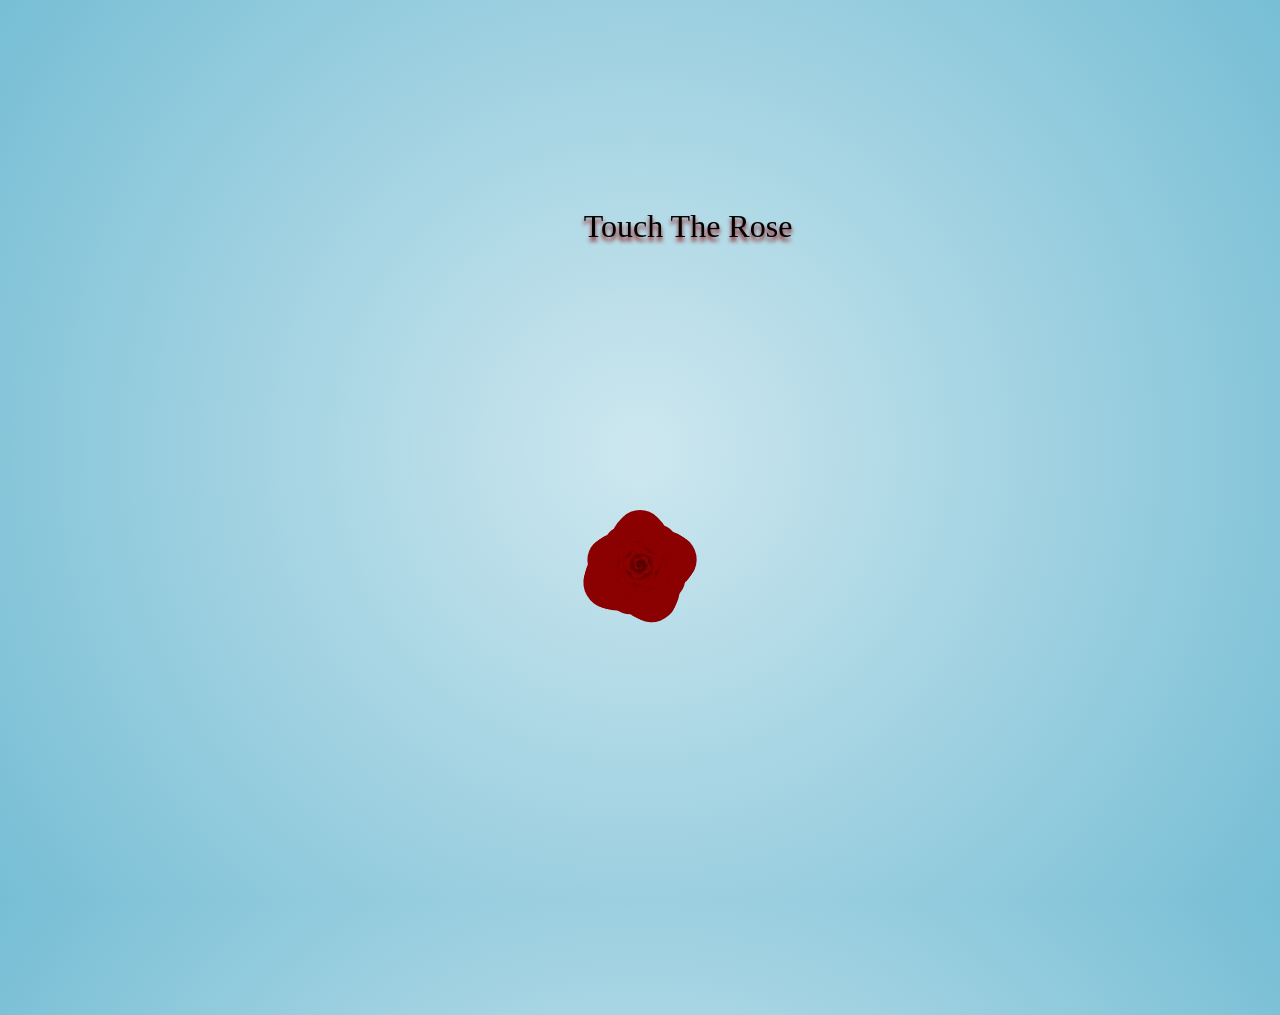
<file: index.html>
<!DOCTYPE html>
<html lang="en">
<head>
    <meta charset="UTF-8">
    <meta name="viewport" content="width=device-width, initial-scale=1.0">
    <title>Rose Day</title>
    <link rel="stylesheet" href="css/style.css">
    <link rel="shortcut icon" href="/image/rose.jpg" type="image/x-icon">
</head>
<body>
    <main>
<div class="container">
    <div class="Heading">Touch the rose <br>
        <audio controls autoplay style="opacity: 0;"> 
            <source src="image/song.mp3" type="audio/ogg">  
            <source src="image/song.mp3" type="audio/mpeg"> 
          </audio>
    </div>
    <div class="middle">
        <div class='rose'>
        <div class='petal'></div>
        <div class='petal'></div>
        <div class='petal'></div>
        <div class='petal'></div>
        <div class='petal'></div>
        <div class='petal'></div>
        <div class='petal'></div>
        <div class='petal'></div>
        <div class='petal'></div>
        <div class='petal'></div>
        <div class='petal'></div>
        <div class='petal'></div>
        <div class='petal'></div>
        <div class='petal'></div>
        <div class='petal'></div>
        <div class='petal'></div>
        <div class='petal'></div>
        <div class='petal'></div>
        <div class='petal'></div>
        <div class='petal'></div>
        <div class='petal'></div>
        <div class='petal'></div>
        <div class='petal'></div>
        <div class='petal'></div>
        <div class='petal'></div>
        <div class='petal'></div>
        <div class='petal'></div>
        <div class='petal'></div>
        <div class='petal'></div>
        <div class='petal'></div>
        <div class='text'>
            <span><b> Happy Rose day</span>
            <span>My Baby</b></span>
        </div>
        </div>
    </div>
</div>
    </main>
</body>
</html>
</file>
<file: css/style.css>
@import url(https://fonts.googleapis.com/css?family=Arizonia|Montserrat:700,400);
body, html {
  height: 100%;
  width: 100%;
}

body {
  margin: 0;
  background-color: #53adca;
  background-image: url("[data-uri]");
  background-size: 100%;
  background-image: radial-gradient(ellipse cover at center, #cde7ef 0%, #53adca 100%);
}

.middle {
  height: 100vh;
  width: 100%;
  display: -webkit-box;
  display: -ms-flexbox;
  display: flex;
  -webkit-box-pack: center;
      -ms-flex-pack: center;
          justify-content: center;
  -webkit-box-align: center;
      -ms-flex-align: center;
          align-items: center;
}

.container {
  width: 90%;
  margin: 0 auto;
}

.rose {
  position: relative;
  width: 100px;
  height: 100px;
  top: 0%;
  left: 0%;
  margin-left: 0px;
  margin-top: 0px;
}

.Heading {
  padding: 1rem 0 0 96px;
  width: 100%;
  text-align: center;
  -webkit-transform: translate(-3rem, 12rem);
  transform: translate(-3rem, 12rem);
  font-size: 2rem;
  text-transform: capitalize;
  text-shadow: 0 4px 4px darkred;
}

.rose + span {
  position: absolute;
  font-family: "Montserrat", san-serif;
  font-weight: bold;
  font-size: 18px;
  color: #64b5ce;
  text-transform: uppercase;
  text-align: center;
  width: 100px;
  height: 20px;
  line-height: 20px;
  top: 50%;
  left: 50%;
  margin-left: -50px;
  margin-top: 80px;
}

.rose > .petal:nth-child(1) {
  z-index: 29;
  -webkit-transition: -webkit-transform 1s;
  transition: -webkit-transform 1s;
  transition: transform 1s;
  transition: transform 1s, -webkit-transform 1s;
  -webkit-transform: scale(0.02, 0.02) rotate(80deg);
          transform: scale(0.02, 0.02) rotate(80deg);
}

.rose:hover > .petal:nth-child(1) {
  -webkit-transform: scale(0.06, 0.06) rotate(83deg);
          transform: scale(0.06, 0.06) rotate(83deg);
}

.rose > .petal:nth-child(2) {
  z-index: 28;
  -webkit-transition: -webkit-transform 1s;
  transition: -webkit-transform 1s;
  transition: transform 1s;
  transition: transform 1s, -webkit-transform 1s;
  -webkit-transform: scale(0.04, 0.04) rotate(160deg);
          transform: scale(0.04, 0.04) rotate(160deg);
}

.rose:hover > .petal:nth-child(2) {
  -webkit-transform: scale(0.12, 0.12) rotate(166deg);
          transform: scale(0.12, 0.12) rotate(166deg);
}

.rose > .petal:nth-child(3) {
  z-index: 27;
  -webkit-transition: -webkit-transform 1s;
  transition: -webkit-transform 1s;
  transition: transform 1s;
  transition: transform 1s, -webkit-transform 1s;
  -webkit-transform: scale(0.06, 0.06) rotate(240deg);
          transform: scale(0.06, 0.06) rotate(240deg);
}

.rose:hover > .petal:nth-child(3) {
  -webkit-transform: scale(0.18, 0.18) rotate(249deg);
          transform: scale(0.18, 0.18) rotate(249deg);
}

.rose > .petal:nth-child(4) {
  z-index: 26;
  -webkit-transition: -webkit-transform 1s;
  transition: -webkit-transform 1s;
  transition: transform 1s;
  transition: transform 1s, -webkit-transform 1s;
  -webkit-transform: scale(0.08, 0.08) rotate(320deg);
          transform: scale(0.08, 0.08) rotate(320deg);
}

.rose:hover > .petal:nth-child(4) {
  -webkit-transform: scale(0.24, 0.24) rotate(332deg);
          transform: scale(0.24, 0.24) rotate(332deg);
}

.rose > .petal:nth-child(5) {
  z-index: 25;
  -webkit-transition: -webkit-transform 1s;
  transition: -webkit-transform 1s;
  transition: transform 1s;
  transition: transform 1s, -webkit-transform 1s;
  -webkit-transform: scale(0.1, 0.1) rotate(400deg);
          transform: scale(0.1, 0.1) rotate(400deg);
}

.rose:hover > .petal:nth-child(5) {
  -webkit-transform: scale(0.3, 0.3) rotate(415deg);
          transform: scale(0.3, 0.3) rotate(415deg);
}

.rose > .petal:nth-child(6) {
  z-index: 24;
  -webkit-transition: -webkit-transform 1s;
  transition: -webkit-transform 1s;
  transition: transform 1s;
  transition: transform 1s, -webkit-transform 1s;
  -webkit-transform: scale(0.12, 0.12) rotate(480deg);
          transform: scale(0.12, 0.12) rotate(480deg);
}

.rose:hover > .petal:nth-child(6) {
  -webkit-transform: scale(0.36, 0.36) rotate(498deg);
          transform: scale(0.36, 0.36) rotate(498deg);
}

.rose > .petal:nth-child(7) {
  z-index: 23;
  -webkit-transition: -webkit-transform 1s;
  transition: -webkit-transform 1s;
  transition: transform 1s;
  transition: transform 1s, -webkit-transform 1s;
  -webkit-transform: scale(0.14, 0.14) rotate(560deg);
          transform: scale(0.14, 0.14) rotate(560deg);
}

.rose:hover > .petal:nth-child(7) {
  -webkit-transform: scale(0.42, 0.42) rotate(581deg);
          transform: scale(0.42, 0.42) rotate(581deg);
}

.rose > .petal:nth-child(8) {
  z-index: 22;
  -webkit-transition: -webkit-transform 1s;
  transition: -webkit-transform 1s;
  transition: transform 1s;
  transition: transform 1s, -webkit-transform 1s;
  -webkit-transform: scale(0.16, 0.16) rotate(640deg);
          transform: scale(0.16, 0.16) rotate(640deg);
}

.rose:hover > .petal:nth-child(8) {
  -webkit-transform: scale(0.48, 0.48) rotate(664deg);
          transform: scale(0.48, 0.48) rotate(664deg);
}

.rose > .petal:nth-child(9) {
  z-index: 21;
  -webkit-transition: -webkit-transform 1s;
  transition: -webkit-transform 1s;
  transition: transform 1s;
  transition: transform 1s, -webkit-transform 1s;
  -webkit-transform: scale(0.18, 0.18) rotate(720deg);
          transform: scale(0.18, 0.18) rotate(720deg);
}

.rose:hover > .petal:nth-child(9) {
  -webkit-transform: scale(0.54, 0.54) rotate(747deg);
          transform: scale(0.54, 0.54) rotate(747deg);
}

.rose > .petal:nth-child(10) {
  z-index: 20;
  -webkit-transition: -webkit-transform 1s;
  transition: -webkit-transform 1s;
  transition: transform 1s;
  transition: transform 1s, -webkit-transform 1s;
  -webkit-transform: scale(0.2, 0.2) rotate(800deg);
          transform: scale(0.2, 0.2) rotate(800deg);
}

.rose:hover > .petal:nth-child(10) {
  -webkit-transform: scale(0.6, 0.6) rotate(830deg);
          transform: scale(0.6, 0.6) rotate(830deg);
}

.rose > .petal:nth-child(11) {
  z-index: 19;
  -webkit-transition: -webkit-transform 1s;
  transition: -webkit-transform 1s;
  transition: transform 1s;
  transition: transform 1s, -webkit-transform 1s;
  -webkit-transform: scale(0.22, 0.22) rotate(880deg);
          transform: scale(0.22, 0.22) rotate(880deg);
}

.rose:hover > .petal:nth-child(11) {
  -webkit-transform: scale(0.66, 0.66) rotate(913deg);
          transform: scale(0.66, 0.66) rotate(913deg);
}

.rose > .petal:nth-child(12) {
  z-index: 18;
  -webkit-transition: -webkit-transform 1s;
  transition: -webkit-transform 1s;
  transition: transform 1s;
  transition: transform 1s, -webkit-transform 1s;
  -webkit-transform: scale(0.24, 0.24) rotate(960deg);
          transform: scale(0.24, 0.24) rotate(960deg);
}

.rose:hover > .petal:nth-child(12) {
  -webkit-transform: scale(0.72, 0.72) rotate(996deg);
          transform: scale(0.72, 0.72) rotate(996deg);
}

.rose > .petal:nth-child(13) {
  z-index: 17;
  -webkit-transition: -webkit-transform 1s;
  transition: -webkit-transform 1s;
  transition: transform 1s;
  transition: transform 1s, -webkit-transform 1s;
  -webkit-transform: scale(0.26, 0.26) rotate(1040deg);
          transform: scale(0.26, 0.26) rotate(1040deg);
}

.rose:hover > .petal:nth-child(13) {
  -webkit-transform: scale(0.78, 0.78) rotate(1079deg);
          transform: scale(0.78, 0.78) rotate(1079deg);
}

.rose > .petal:nth-child(14) {
  z-index: 16;
  -webkit-transition: -webkit-transform 1s;
  transition: -webkit-transform 1s;
  transition: transform 1s;
  transition: transform 1s, -webkit-transform 1s;
  -webkit-transform: scale(0.28, 0.28) rotate(1120deg);
          transform: scale(0.28, 0.28) rotate(1120deg);
}

.rose:hover > .petal:nth-child(14) {
  -webkit-transform: scale(0.84, 0.84) rotate(1162deg);
          transform: scale(0.84, 0.84) rotate(1162deg);
}

.rose > .petal:nth-child(15) {
  z-index: 15;
  -webkit-transition: -webkit-transform 1s;
  transition: -webkit-transform 1s;
  transition: transform 1s;
  transition: transform 1s, -webkit-transform 1s;
  -webkit-transform: scale(0.3, 0.3) rotate(1200deg);
          transform: scale(0.3, 0.3) rotate(1200deg);
}

.rose:hover > .petal:nth-child(15) {
  -webkit-transform: scale(0.9, 0.9) rotate(1245deg);
          transform: scale(0.9, 0.9) rotate(1245deg);
}

.rose > .petal:nth-child(16) {
  z-index: 14;
  -webkit-transition: -webkit-transform 1s;
  transition: -webkit-transform 1s;
  transition: transform 1s;
  transition: transform 1s, -webkit-transform 1s;
  -webkit-transform: scale(0.32, 0.32) rotate(1280deg);
          transform: scale(0.32, 0.32) rotate(1280deg);
}

.rose:hover > .petal:nth-child(16) {
  -webkit-transform: scale(0.96, 0.96) rotate(1328deg);
          transform: scale(0.96, 0.96) rotate(1328deg);
}

.rose > .petal:nth-child(17) {
  z-index: 13;
  -webkit-transition: -webkit-transform 1s;
  transition: -webkit-transform 1s;
  transition: transform 1s;
  transition: transform 1s, -webkit-transform 1s;
  -webkit-transform: scale(0.34, 0.34) rotate(1360deg);
          transform: scale(0.34, 0.34) rotate(1360deg);
}

.rose:hover > .petal:nth-child(17) {
  -webkit-transform: scale(1.02, 1.02) rotate(1411deg);
          transform: scale(1.02, 1.02) rotate(1411deg);
}

.rose > .petal:nth-child(18) {
  z-index: 12;
  -webkit-transition: -webkit-transform 1s;
  transition: -webkit-transform 1s;
  transition: transform 1s;
  transition: transform 1s, -webkit-transform 1s;
  -webkit-transform: scale(0.36, 0.36) rotate(1440deg);
          transform: scale(0.36, 0.36) rotate(1440deg);
}

.rose:hover > .petal:nth-child(18) {
  -webkit-transform: scale(1.08, 1.08) rotate(1494deg);
          transform: scale(1.08, 1.08) rotate(1494deg);
}

.rose > .petal:nth-child(19) {
  z-index: 11;
  -webkit-transition: -webkit-transform 1s;
  transition: -webkit-transform 1s;
  transition: transform 1s;
  transition: transform 1s, -webkit-transform 1s;
  -webkit-transform: scale(0.38, 0.38) rotate(1520deg);
          transform: scale(0.38, 0.38) rotate(1520deg);
}

.rose:hover > .petal:nth-child(19) {
  -webkit-transform: scale(1.14, 1.14) rotate(1577deg);
          transform: scale(1.14, 1.14) rotate(1577deg);
}

.rose > .petal:nth-child(20) {
  z-index: 10;
  -webkit-transition: -webkit-transform 1s;
  transition: -webkit-transform 1s;
  transition: transform 1s;
  transition: transform 1s, -webkit-transform 1s;
  -webkit-transform: scale(0.4, 0.4) rotate(1600deg);
          transform: scale(0.4, 0.4) rotate(1600deg);
}

.rose:hover > .petal:nth-child(20) {
  -webkit-transform: scale(1.2, 1.2) rotate(1660deg);
          transform: scale(1.2, 1.2) rotate(1660deg);
}

.rose > .petal:nth-child(21) {
  z-index: 9;
  -webkit-transition: -webkit-transform 1s;
  transition: -webkit-transform 1s;
  transition: transform 1s;
  transition: transform 1s, -webkit-transform 1s;
  -webkit-transform: scale(0.42, 0.42) rotate(1680deg);
          transform: scale(0.42, 0.42) rotate(1680deg);
}

.rose:hover > .petal:nth-child(21) {
  -webkit-transform: scale(1.26, 1.26) rotate(1743deg);
          transform: scale(1.26, 1.26) rotate(1743deg);
}

.rose > .petal:nth-child(22) {
  z-index: 8;
  -webkit-transition: -webkit-transform 1s;
  transition: -webkit-transform 1s;
  transition: transform 1s;
  transition: transform 1s, -webkit-transform 1s;
  -webkit-transform: scale(0.44, 0.44) rotate(1760deg);
          transform: scale(0.44, 0.44) rotate(1760deg);
}

.rose:hover > .petal:nth-child(22) {
  -webkit-transform: scale(1.32, 1.32) rotate(1826deg);
          transform: scale(1.32, 1.32) rotate(1826deg);
}

.rose > .petal:nth-child(23) {
  z-index: 7;
  -webkit-transition: -webkit-transform 1s;
  transition: -webkit-transform 1s;
  transition: transform 1s;
  transition: transform 1s, -webkit-transform 1s;
  -webkit-transform: scale(0.46, 0.46) rotate(1840deg);
          transform: scale(0.46, 0.46) rotate(1840deg);
}

.rose:hover > .petal:nth-child(23) {
  -webkit-transform: scale(1.38, 1.38) rotate(1909deg);
          transform: scale(1.38, 1.38) rotate(1909deg);
}

.rose > .petal:nth-child(24) {
  z-index: 6;
  -webkit-transition: -webkit-transform 1s;
  transition: -webkit-transform 1s;
  transition: transform 1s;
  transition: transform 1s, -webkit-transform 1s;
  -webkit-transform: scale(0.48, 0.48) rotate(1920deg);
          transform: scale(0.48, 0.48) rotate(1920deg);
}

.rose:hover > .petal:nth-child(24) {
  -webkit-transform: scale(1.44, 1.44) rotate(1992deg);
          transform: scale(1.44, 1.44) rotate(1992deg);
}

.rose > .petal:nth-child(25) {
  z-index: 5;
  -webkit-transition: -webkit-transform 1s;
  transition: -webkit-transform 1s;
  transition: transform 1s;
  transition: transform 1s, -webkit-transform 1s;
  -webkit-transform: scale(0.5, 0.5) rotate(2000deg);
          transform: scale(0.5, 0.5) rotate(2000deg);
}

.rose:hover > .petal:nth-child(25) {
  -webkit-transform: scale(1.5, 1.5) rotate(2075deg);
          transform: scale(1.5, 1.5) rotate(2075deg);
}

.rose > .petal:nth-child(26) {
  z-index: 4;
  -webkit-transition: -webkit-transform 1s;
  transition: -webkit-transform 1s;
  transition: transform 1s;
  transition: transform 1s, -webkit-transform 1s;
  -webkit-transform: scale(0.52, 0.52) rotate(2080deg);
          transform: scale(0.52, 0.52) rotate(2080deg);
}

.rose:hover > .petal:nth-child(26) {
  -webkit-transform: scale(1.56, 1.56) rotate(2158deg);
          transform: scale(1.56, 1.56) rotate(2158deg);
}

.rose > .petal:nth-child(27) {
  z-index: 3;
  -webkit-transition: -webkit-transform 1s;
  transition: -webkit-transform 1s;
  transition: transform 1s;
  transition: transform 1s, -webkit-transform 1s;
  -webkit-transform: scale(0.54, 0.54) rotate(2160deg);
          transform: scale(0.54, 0.54) rotate(2160deg);
}

.rose:hover > .petal:nth-child(27) {
  -webkit-transform: scale(1.62, 1.62) rotate(2241deg);
          transform: scale(1.62, 1.62) rotate(2241deg);
}

.rose > .petal:nth-child(28) {
  z-index: 2;
  -webkit-transition: -webkit-transform 1s;
  transition: -webkit-transform 1s;
  transition: transform 1s;
  transition: transform 1s, -webkit-transform 1s;
  -webkit-transform: scale(0.56, 0.56) rotate(2240deg);
          transform: scale(0.56, 0.56) rotate(2240deg);
}

.rose:hover > .petal:nth-child(28) {
  -webkit-transform: scale(1.68, 1.68) rotate(2324deg);
          transform: scale(1.68, 1.68) rotate(2324deg);
}

.rose > .petal:nth-child(29) {
  z-index: 1;
  -webkit-transition: -webkit-transform 1s;
  transition: -webkit-transform 1s;
  transition: transform 1s;
  transition: transform 1s, -webkit-transform 1s;
  -webkit-transform: scale(0.58, 0.58) rotate(2320deg);
          transform: scale(0.58, 0.58) rotate(2320deg);
}

.rose:hover > .petal:nth-child(29) {
  -webkit-transform: scale(1.74, 1.74) rotate(2407deg);
          transform: scale(1.74, 1.74) rotate(2407deg);
}

.rose > .petal:nth-child(30) {
  z-index: 0;
  -webkit-transition: -webkit-transform 1s;
  transition: -webkit-transform 1s;
  transition: transform 1s;
  transition: transform 1s, -webkit-transform 1s;
  -webkit-transform: scale(0.6, 0.6) rotate(2400deg);
          transform: scale(0.6, 0.6) rotate(2400deg);
}

.rose:hover > .petal:nth-child(30) {
  -webkit-transform: scale(1.8, 1.8) rotate(2490deg);
          transform: scale(1.8, 1.8) rotate(2490deg);
}

.rose .text {
  position: absolute;
  height: 60px;
  width: 150px;
  top: 50%;
  margin-left: -25px;
  margin-top: -30px;
  z-index: 100;
  opacity: 0;
  -webkit-transition: opacity 1s;
  transition: opacity 1s;
}

.rose .text span {
  display: block;
  width: 100%;
  line-height: 30px;
  text-align: center;
  color: #290000;
}

.rose .text span:nth-child(1) {
  font-size: 30px;
  font-family: "Montserrat", san-serif;
}

.rose .text span:nth-child(2) {
  font-size: 44px;
  font-family: "Arizonia", serif;
}

.rose:hover > .text {
  opacity: 1;
}

.rose .petal {
  left: 50%;
  margin-left: -50px;
  margin-top: -50px;
  -webkit-transform-origin: bottom center;
          transform-origin: bottom center;
  height: 100%;
  width: 100%;
}

.rose .petal, .rose .petal:before {
  position: absolute;
}

.rose .petal:before {
  display: block;
  content: "";
  background-color: #8b0000;
  background-image: url("[data-uri]");
  background-size: 100%;
  background-image: radial-gradient(ellipse cover at bottom left, #520000 0%, #520000 70%, #8b0000 95%);
  border-top-left-radius: 50% 35%;
  border-bottom-right-radius: 35% 50%;
  border-top-right-radius: 45%;
  border-bottom-left-radius: 10%;
  -webkit-transform: rotate(-45deg);
          transform: rotate(-45deg);
  height: 100%;
  width: 100%;
}
/*# sourceMappingURL=style.css.map */
</file>
